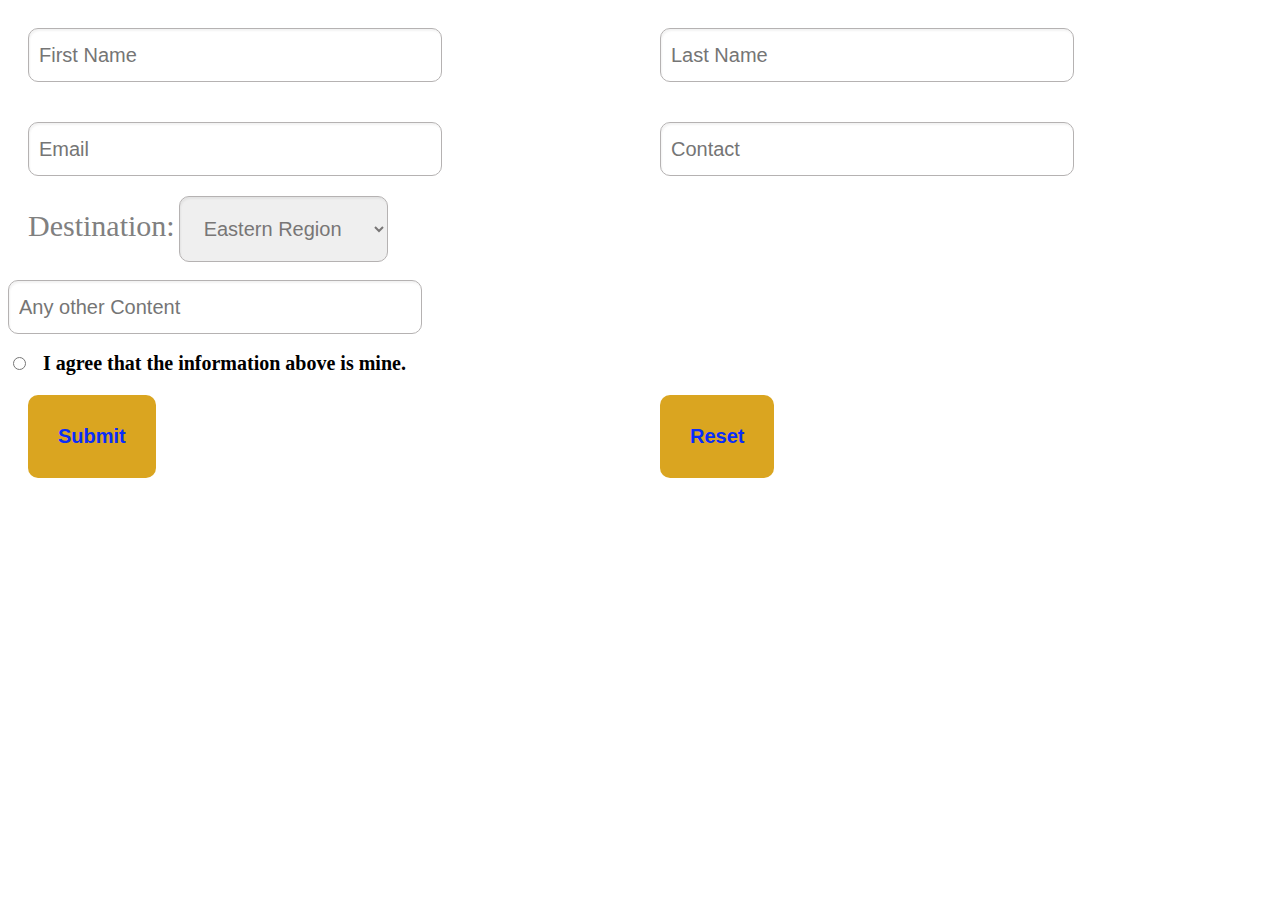
<file: form.html>
<!DOCTYPE html>
<html lang="en">
<head>
  <meta charset="UTF-8">
  <meta name="viewport" content="width=device-width, initial-scale=1.0">
  <title>Form</title>
  <link rel="stylesheet" href="form.css">
</head>
<body>
  <form>
    <div class="name">
      <div class="first">
        <input class="place" type="text" placeholder="First Name" required>
      </div>
      <div class="first">
        <input class="place" type="text" placeholder="Last Name" required>
      </div>
    </div>
    <div class="name">
      <div class="first">
        <input class="place" type="text" placeholder="Email" required>
      </div>
      <div class="first">
        <input class="place" type="Tel" placeholder="Contact" required>
      </div>
    </div>
    <label>Destination:</label>
    <select class="Destination-place">
      <option class="choice">
        Eastern Region
      </option>
      <option class="choice" >
        Western Region
      </option>
      <option class="choice">
        Central Region
      </option>
      <option class="choice">
        Northern Region
      </option>
    </select>
    <br>
    <br>
    <input class="places" type="text" placeholder="Any other Content" ><br><br>
    <input type="radio" id="check" required>
    <label class="t">
      I agree that the information above is mine.
    </label >
    <div class="name">
      <div  class="first"> <input id="submit" type="Submit"></div>
      <div class="first"> <input id="submit"  type="Reset"></div>
    </div>
  </form>
</body>
</html>
</file>
<file: form.css>
.name{
  align-items: center;
  display: flex;
  flex: 1;
}
.first{

  width: 100%;
  margin: 20px;
}
  
.place{
  color: rgb(120, 118, 118);
  padding-left: 10px;
  box-shadow: inset 1px 2px 2px rgba(0, 0, 0, 0.05);
  border-color: rgb(181, 178, 178);
  border-width: 1px;
  border-style: solid;
  font-size: 20px;
  border-radius: 10px;
  width: 400px;
  height: 50px;
}
label{
  color: grey;
  padding-left: 20px;
  font-size: 30px;
}
.choice{
  font-size: 20px;
}
.Destination-place{
  box-shadow: inset 1px 2px 2px rgba(0, 0, 0, 0.05);
  border-color: rgb(181, 178, 178);
  border-width: 1px;
  color: rgb(120, 118, 118);
  border-style: solid;
  font-size: 20px;
  border-radius: 10px;
  padding: 20px;
  border-style: solid;
}
.places{
  color: rgb(120, 118, 118);
  padding-left: 10px;
  box-shadow: inset 1px 2px 2px rgba(0, 0, 0, 0.05);
  border-color: rgb(181, 178, 178);
  border-width: 1px;
  border-style: solid;
  font-size: 20px;
  border-radius: 10px;
  width: 400px;
  height: 50px;
}
.t{
  font-weight: bolder;
  color: black;
  padding: 10px;
  font-size: 20px;
}
#submit{
  border: none;
  border-radius: 10px;
  font-weight: bold;
  font-size: 20px;
  color: rgb(9, 45, 250);
  background-color:goldenrod;
  padding: 30px;
  transition: back-ground color 0.15s;
}
#submit:hover{
  color: rgb(0, 0, 0);
  opacity: 0.7;
  background-color: gold;
}
</file>
